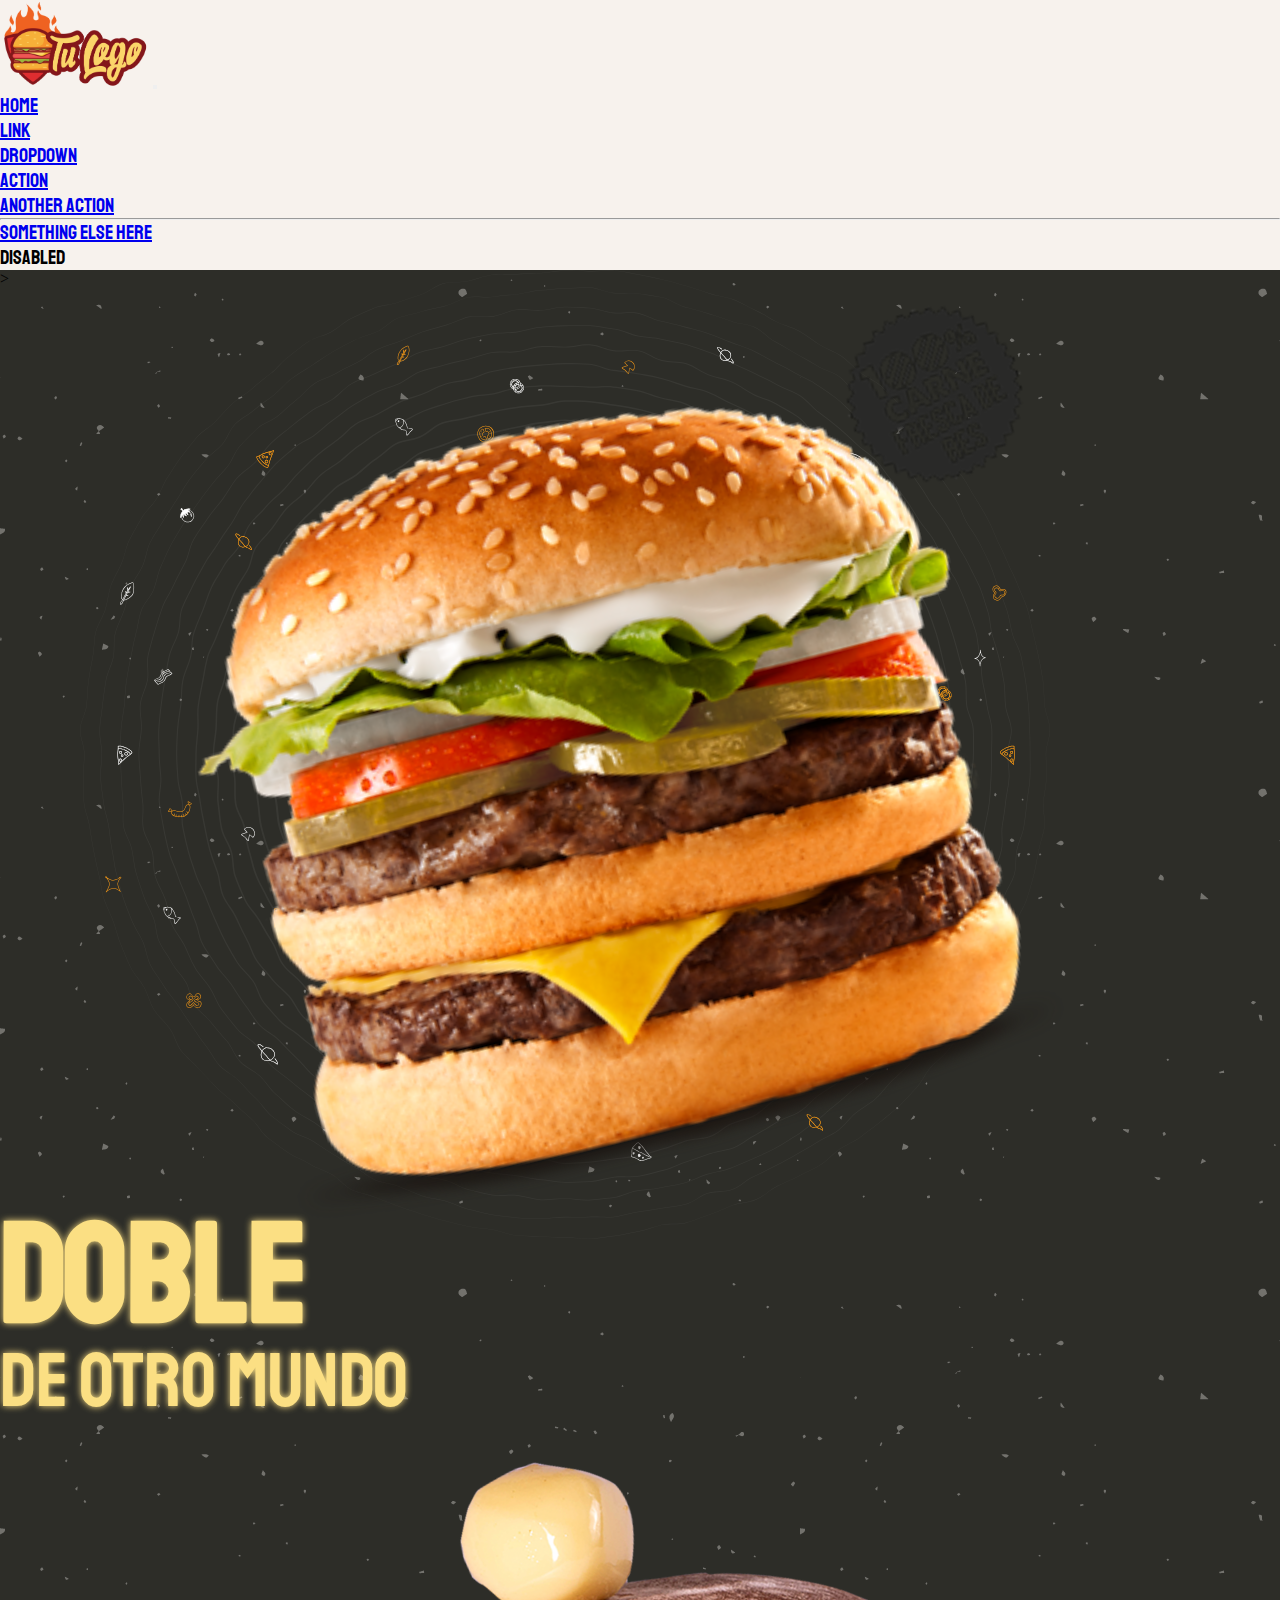
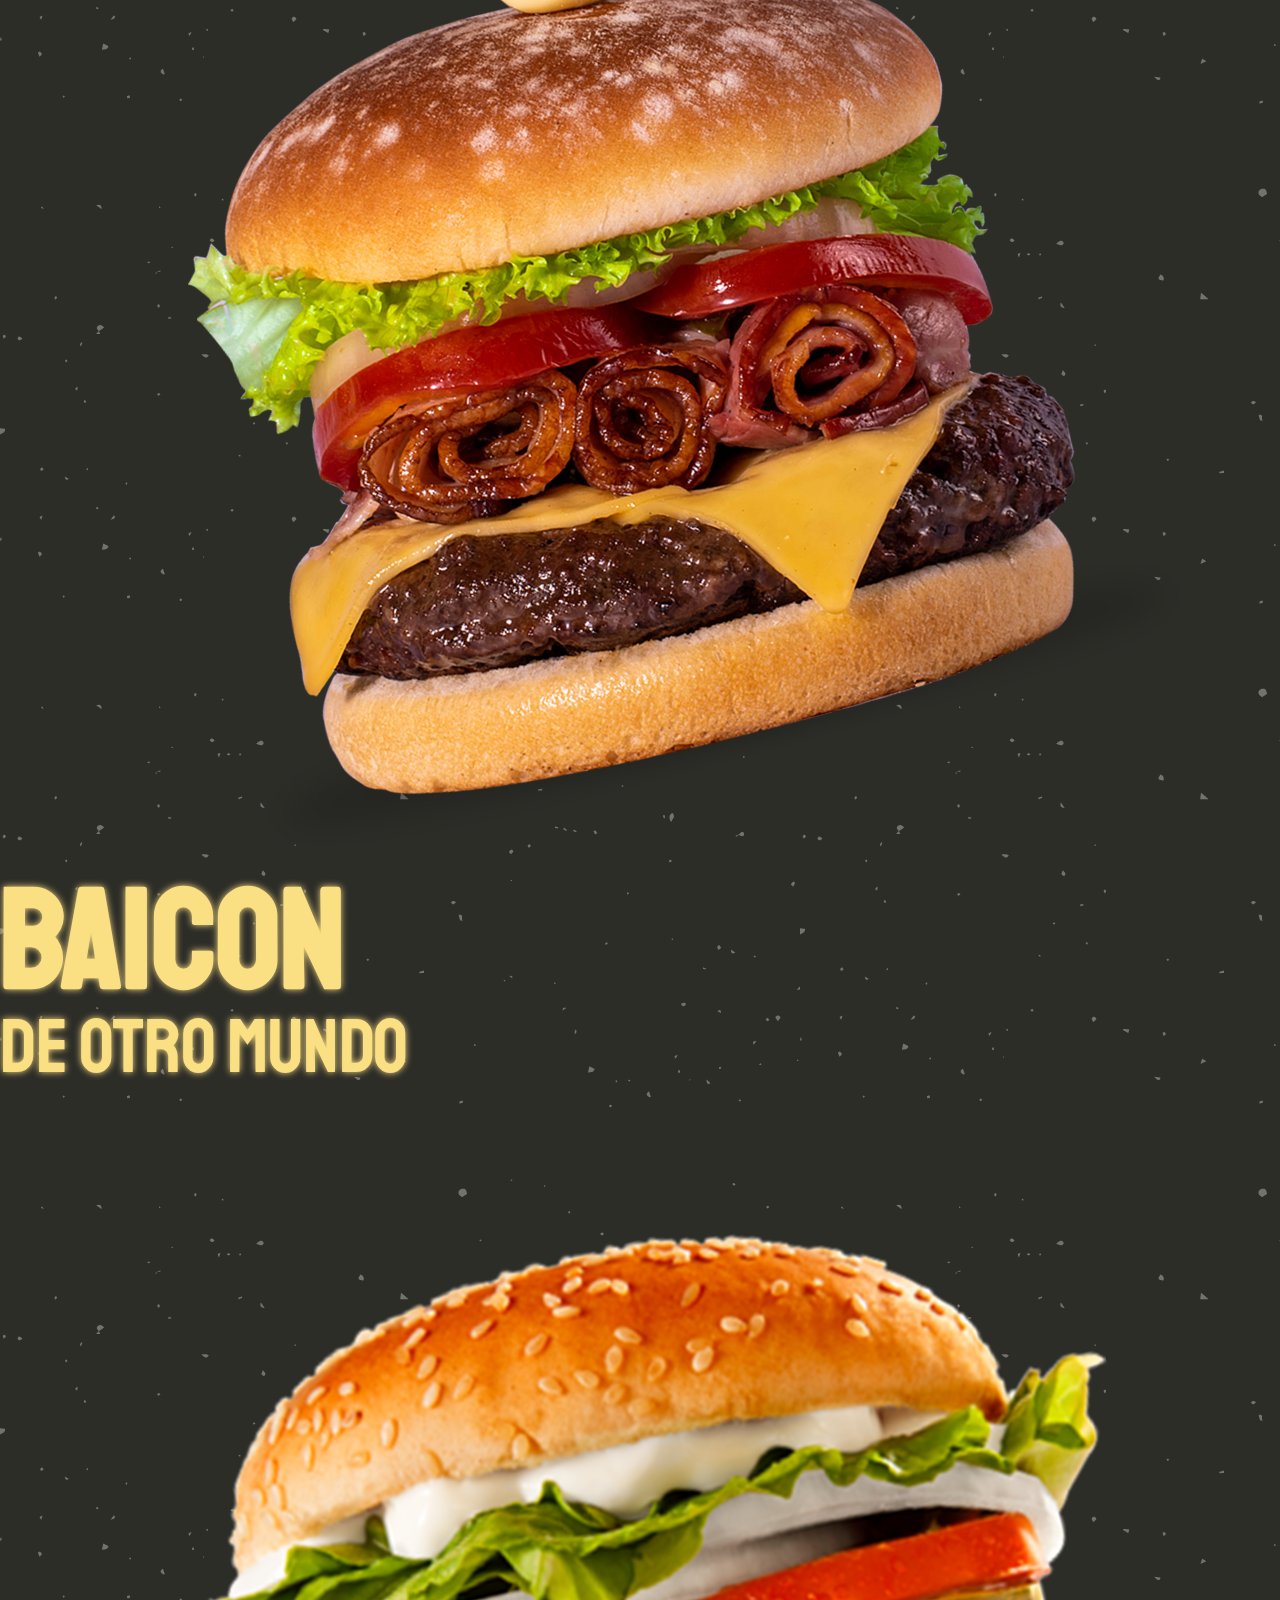
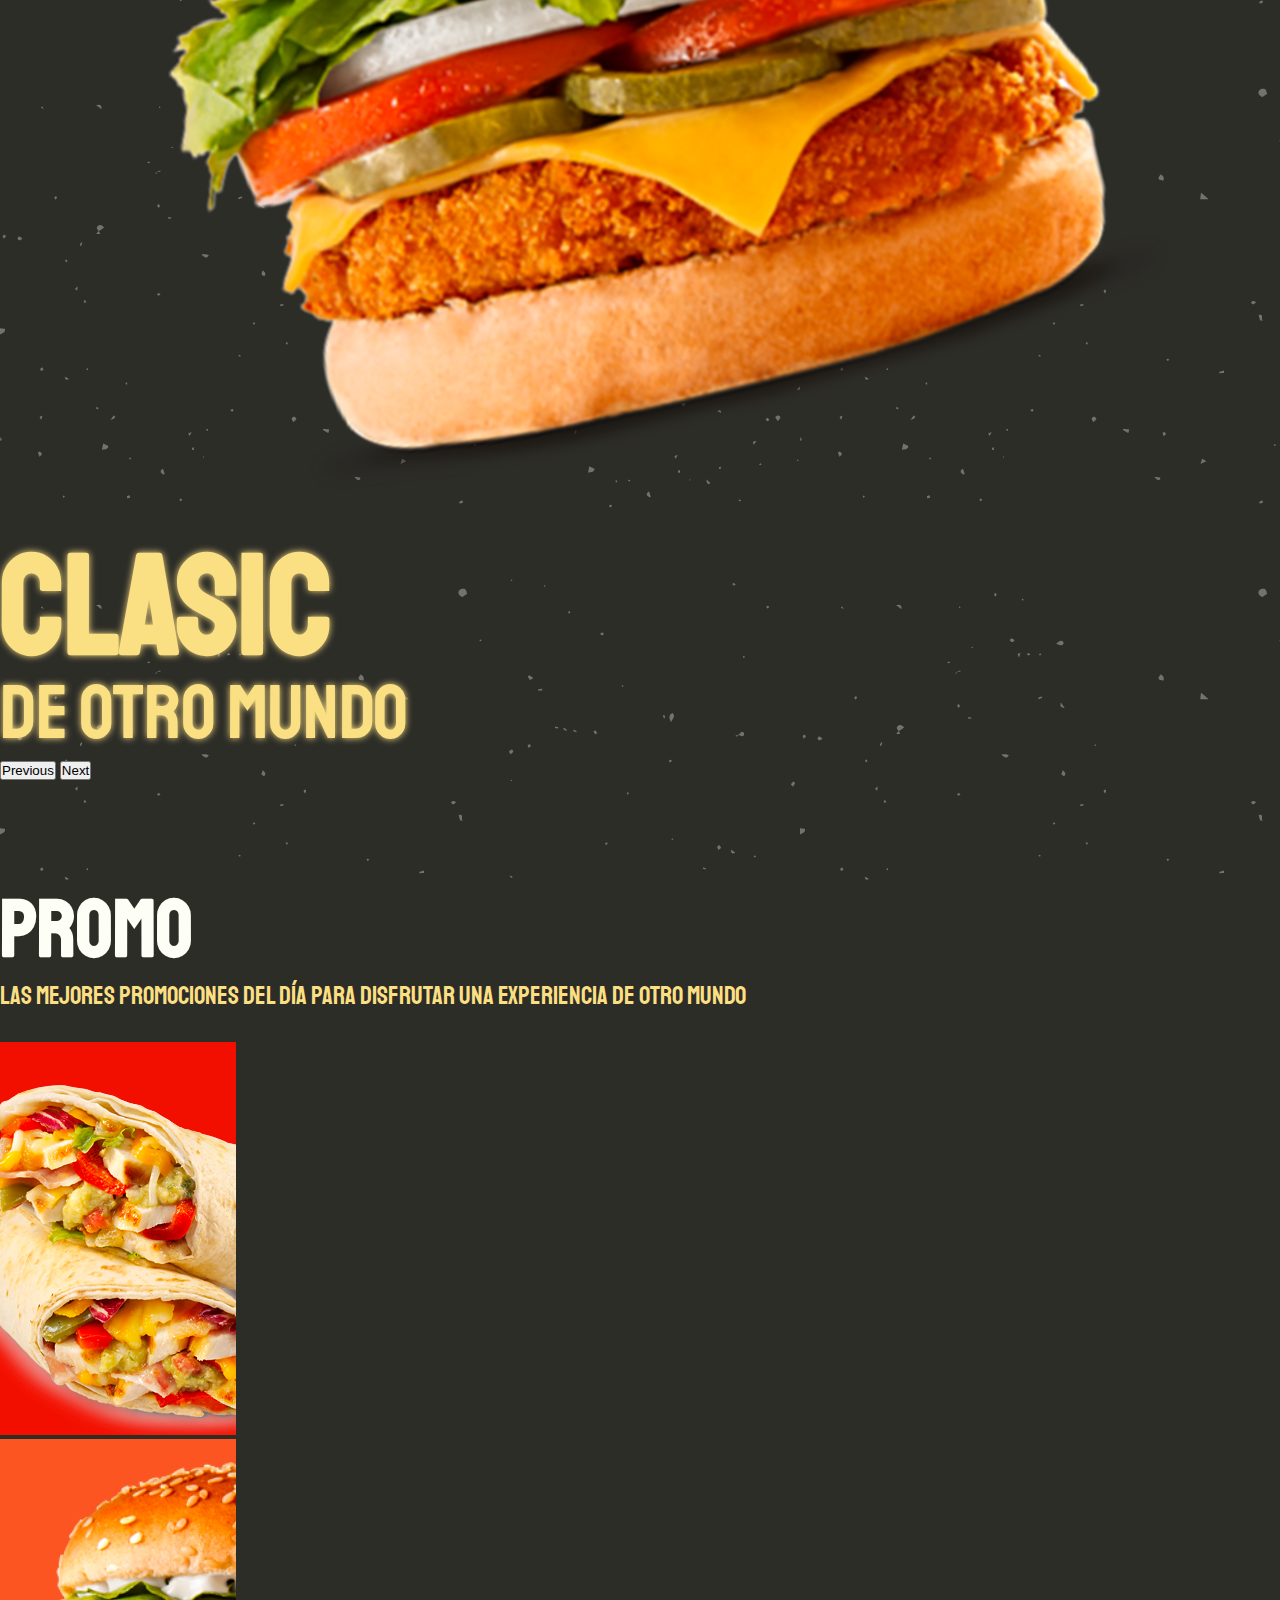
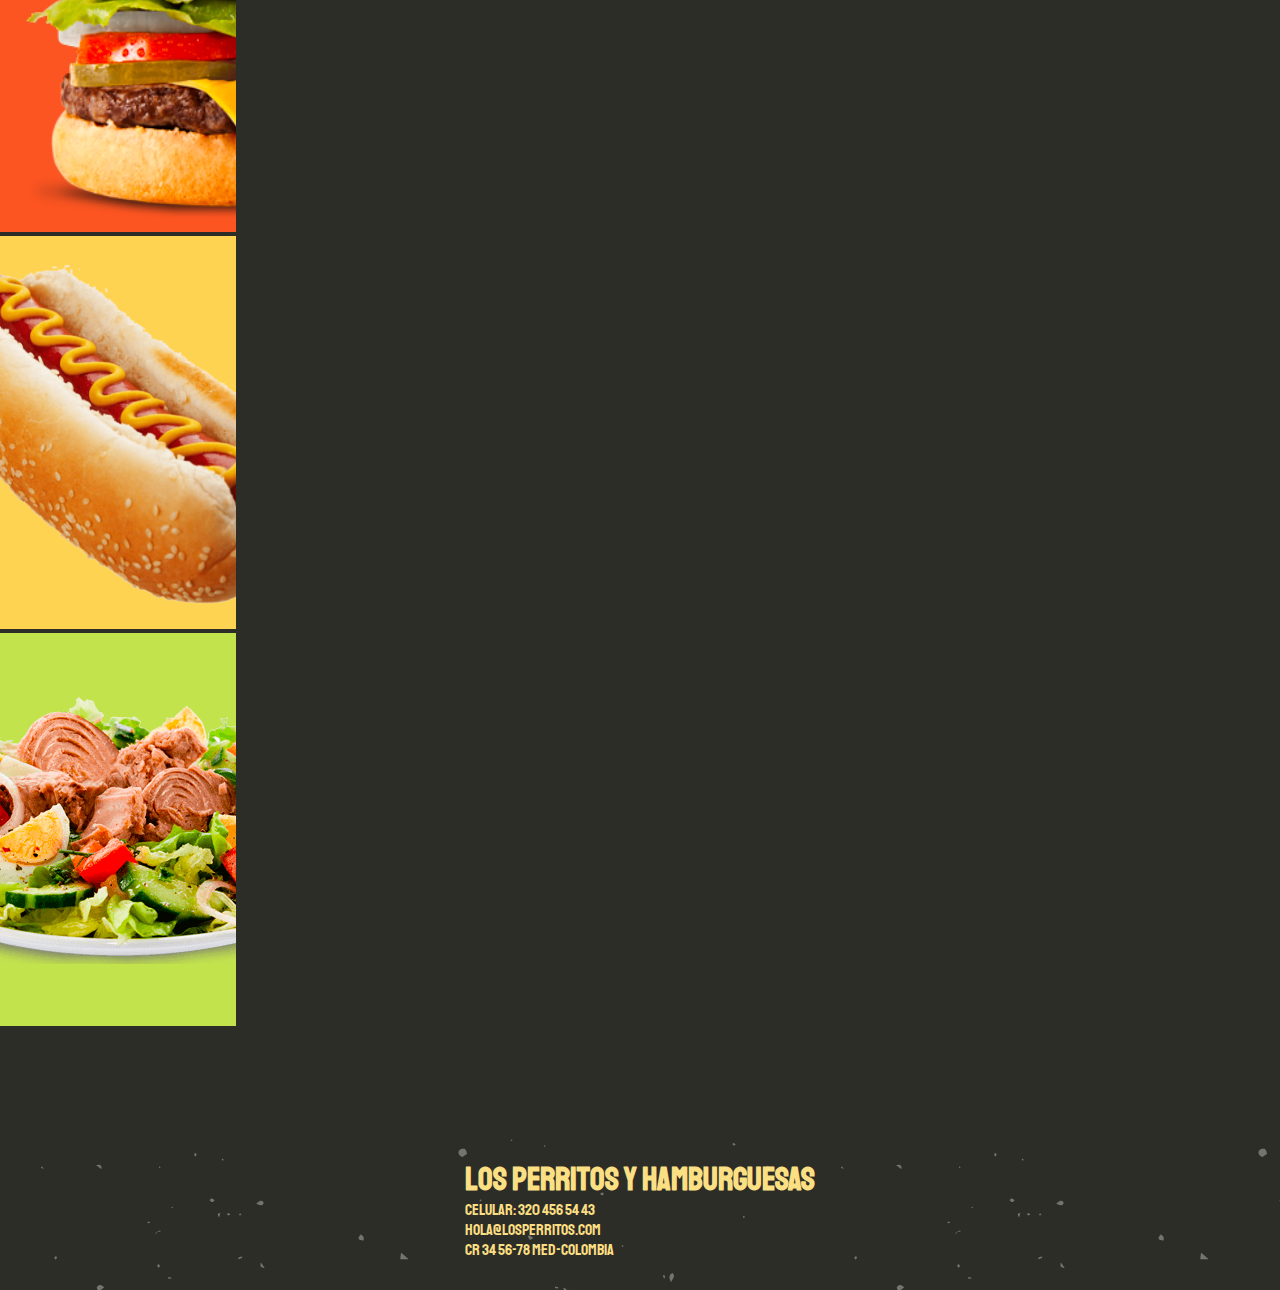
<file: index.html>
<!DOCTYPE html>
<html lang="en">

<head>
    <meta charset="UTF-8">
    <meta http-equiv="X-UA-Compatible" content="IE=edge">
    <meta name="viewport" content="width=device-width, initial-scale=1.0">
    <link href="https://cdn.jsdelivr.net/npm/bootstrap@5.1.3/dist/css/bootstrap.min.css" rel="stylesheet" integrity="sha384-1BmE4kWBq78iYhFldvKuhfTAU6auU8tT94WrHftjDbrCEXSU1oBoqyl2QvZ6jIW3" crossorigin="anonymous">
    <script src="https://cdn.jsdelivr.net/npm/bootstrap@5.1.3/dist/js/bootstrap.bundle.min.js" integrity="sha384-ka7Sk0Gln4gmtz2MlQnikT1wXgYsOg+OMhuP+IlRH9sENBO0LRn5q+8nbTov4+1p" crossorigin="anonymous"></script>
    <link rel="stylesheet" href="css/style.css">


    <title>Los perritos Boostrap</title>
</head>

<body>
    <header id="header">
        <div class="container">
            <nav class="navbar navbar-expand-lg navbar-light bg-light">
                <div class="container-fluid">
                    <a class="navbar-brand" href="#"><img src="img/logo.png" alt="logo"></a>
                    <button class="navbar-toggler" type="button" data-bs-toggle="collapse" data-bs-target="#navbarSupportedContent" aria-controls="navbarSupportedContent" aria-expanded="false" aria-label="Toggle navigation">
                    <span class="navbar-toggler-icon"></span>
                  </button>
                    <div class="collapse navbar-collapse" id="navbarSupportedContent">
                        <ul class="navbar-nav me-auto mb-2 mb-lg-0">
                            <li class="nav-item">
                                <a class="nav-link active" aria-current="page" href="#">Home</a>
                            </li>
                            <li class="nav-item">
                                <a class="nav-link" href="#">Link</a>
                            </li>
                            <li class="nav-item dropdown">
                                <a class="nav-link dropdown-toggle" href="#" id="navbarDropdown" role="button" data-bs-toggle="dropdown" aria-expanded="false">
                          Dropdown
                        </a>
                                <ul class="dropdown-menu" aria-labelledby="navbarDropdown">
                                    <li><a class="dropdown-item" href="#">Action</a></li>
                                    <li><a class="dropdown-item" href="#">Another action</a></li>
                                    <li>
                                        <hr class="dropdown-divider">
                                    </li>
                                    <li><a class="dropdown-item" href="#">Something else here</a></li>
                                </ul>
                            </li>
                            <li class="nav-item">
                                <a class="nav-link disabled">Disabled</a>
                            </li>
                        </ul>

                    </div>
                </div>
            </nav>
        </div>
    </header>

    <section id="rotador">
        <img id="rota" src="img/textura3.svg" alt="">
        <div class="container cont-imagenes">
            <div id="carouselExampleControls" class="carousel slide" data-bs-ride="carousel">>
                <div class="carousel-inner">
                    <div class="carousel-item active">
                        <div class="row align-items-center ">
                            <div class="col-12 col-sm-8 col-sm-8 col-md-6 cont-imagen">
                                <img src="img/hambur.png" alt="">
                            </div>
                            <div class="col-12 col-sm-4 col-sm-4 col-md-6 ">
                                <h2 class="titulo">DOBLE</h2>
                                <p class="subtitulo">De otro mundo</p>
                            </div>
                        </div>
                    </div>

                    <div class="carousel-item">
                        <div class="row align-items-center">
                            <div class="col-12 col-sm-8 col-sm-8 col-md-6 cont-imagen">
                                <img src="img/hambur2.png" alt="">
                            </div>
                            <div class="col-12 col-sm-4 col-sm-4 col-md-6 ">
                                <h2 class="titulo">BAICON</h2>
                                <p class="subtitulo">De otro mundo</p>
                            </div>
                        </div>
                    </div>

                    <div class="carousel-item">
                        <div class="row align-items-center">
                            <div class="col-12 col-sm-8 col-sm-8 col-md-6 cont-imagen">
                                <img src="img/hambur3.png" alt="">
                            </div>
                            <div class="col-12 col-sm-4 col-sm-4 col-md-6 ">
                                <h2 class="titulo">CLASIC</h2>
                                <p class="subtitulo">De otro mundo</p>
                            </div>
                        </div>
                    </div>

                </div>
                <button class="carousel-control-prev" type="button" data-bs-target="#carouselExampleControls" data-bs-slide="prev">
                    <span class="carousel-control-prev-icon" aria-hidden="true"></span>
                    <span class="visually-hidden">Previous</span>
                  </button>
                <button class="carousel-control-next" type="button" data-bs-target="#carouselExampleControls" data-bs-slide="next">
                    <span class="carousel-control-next-icon" aria-hidden="true"></span>
                    <span class="visually-hidden">Next</span>
                  </button>
            </div>
        </div>

    </section>

    <main id="main">
        <section class="promo container">
            <div class="row">
                <div class="col">
                    <h2>Promo</h2>
                    <p>Las mejores promociones del día para disfrutar una experiencia de otro mundo</p>
                </div>
            </div>

            <div class="row gx-4  justify-content-center">
                <div class="cont-img">
                    <div class="row gy-5">
                        <div class="col-6 col-sm-6 col-sm-6 col-md-3 ">
                            <img class="img-fluid" src="img/wrap.png" alt="">
                        </div>
                        <div class="col-6 col-sm-6 col-sm-6 col-md-3 ">
                            <img class="img-fluid" src="img/hamburguesa.png" alt="">
                        </div>
                        <div class="col-6 col-sm-6 col-sm-6 col-md-3 ">
                            <img class="img-fluid" src="img/perrito.png" alt="">
                        </div>
                        <div class="col-6 col-sm-6 col-sm-6 col-md-3 ">
                            <img class="img-fluid" src="img/ensalada.png" alt="">
                        </div>
                    </div>
                </div>
            </div>

        </section>

    </main>
    <footer id="footer">
        <div class="container">
            <h1>Los perritos Y HAMBURGUESAS</h1>
            <ul>
                <li>Celular: 320 456 54 43</li>
                <li>hola@losperritos.com</li>
                <li>Cr 34 56-78 Med-Colombia</li>
            </ul>
        </div>
    </footer>
</body>

</html>
</file>
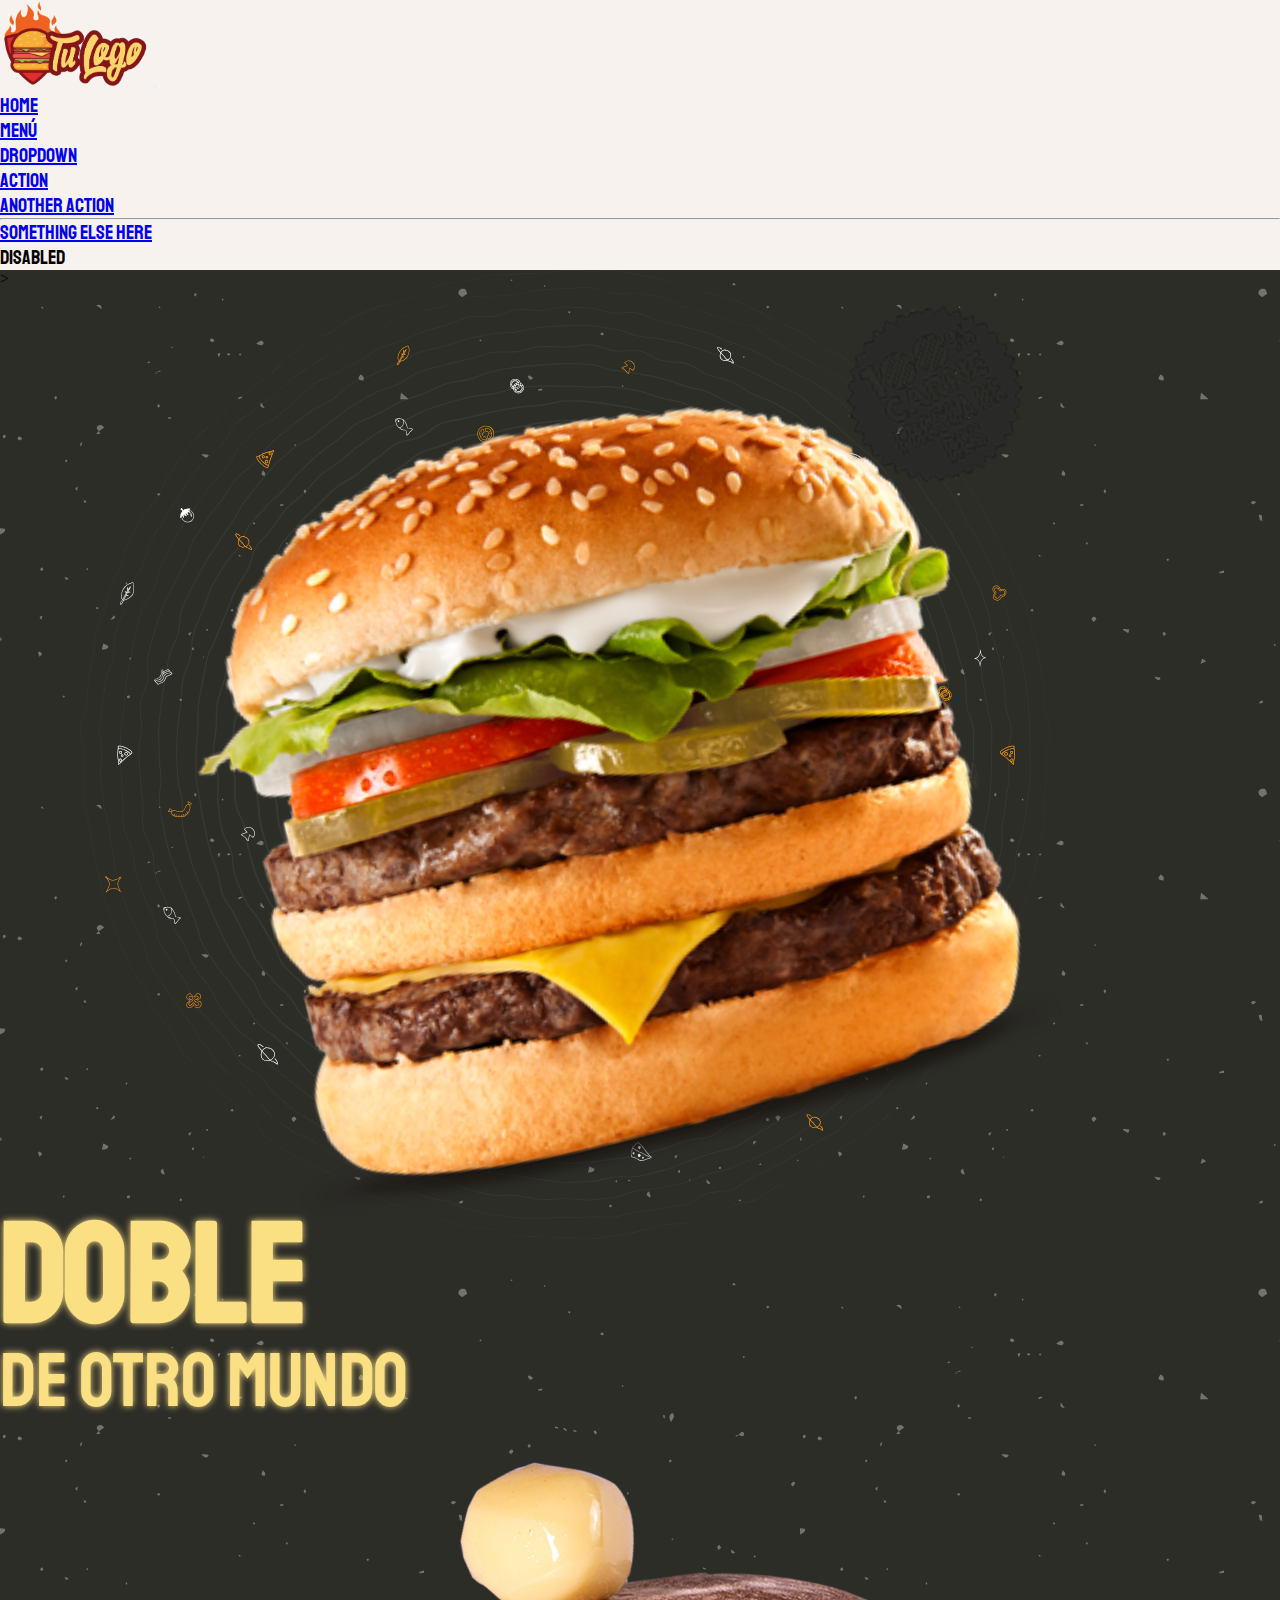
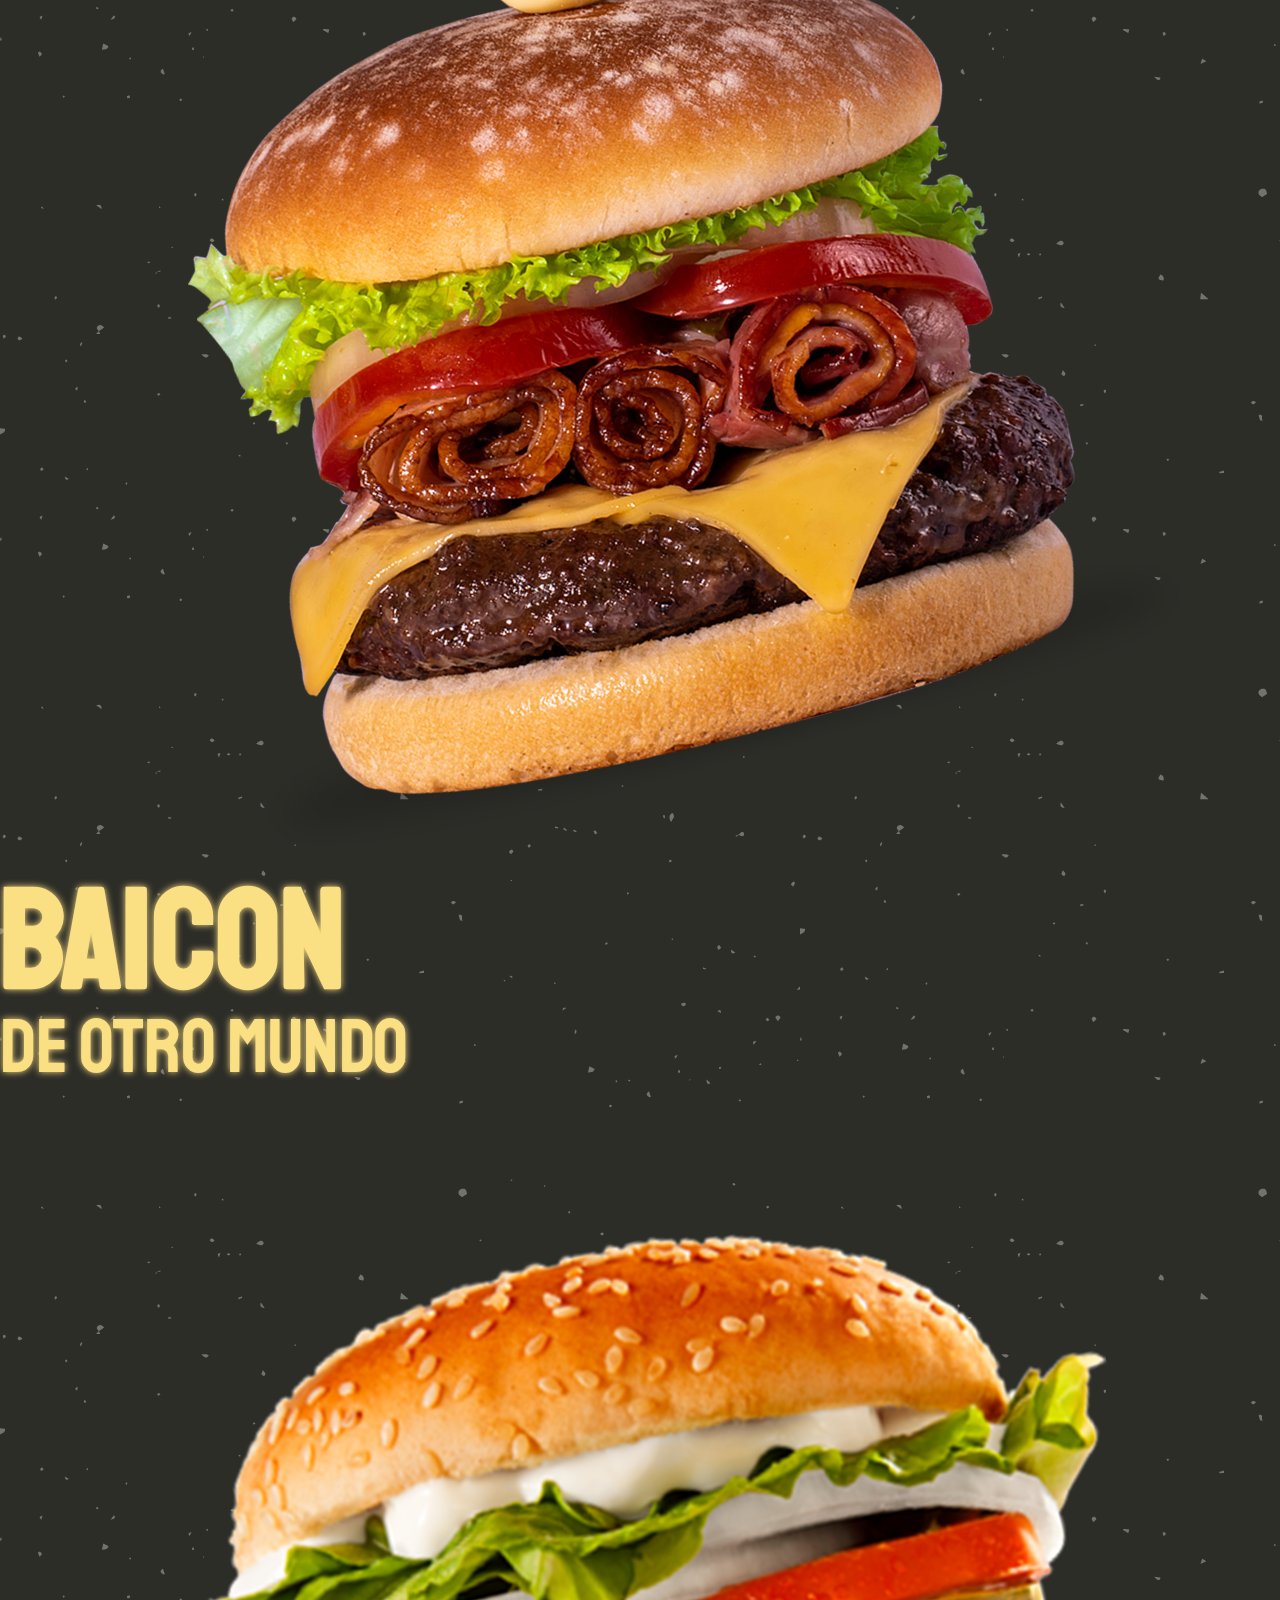
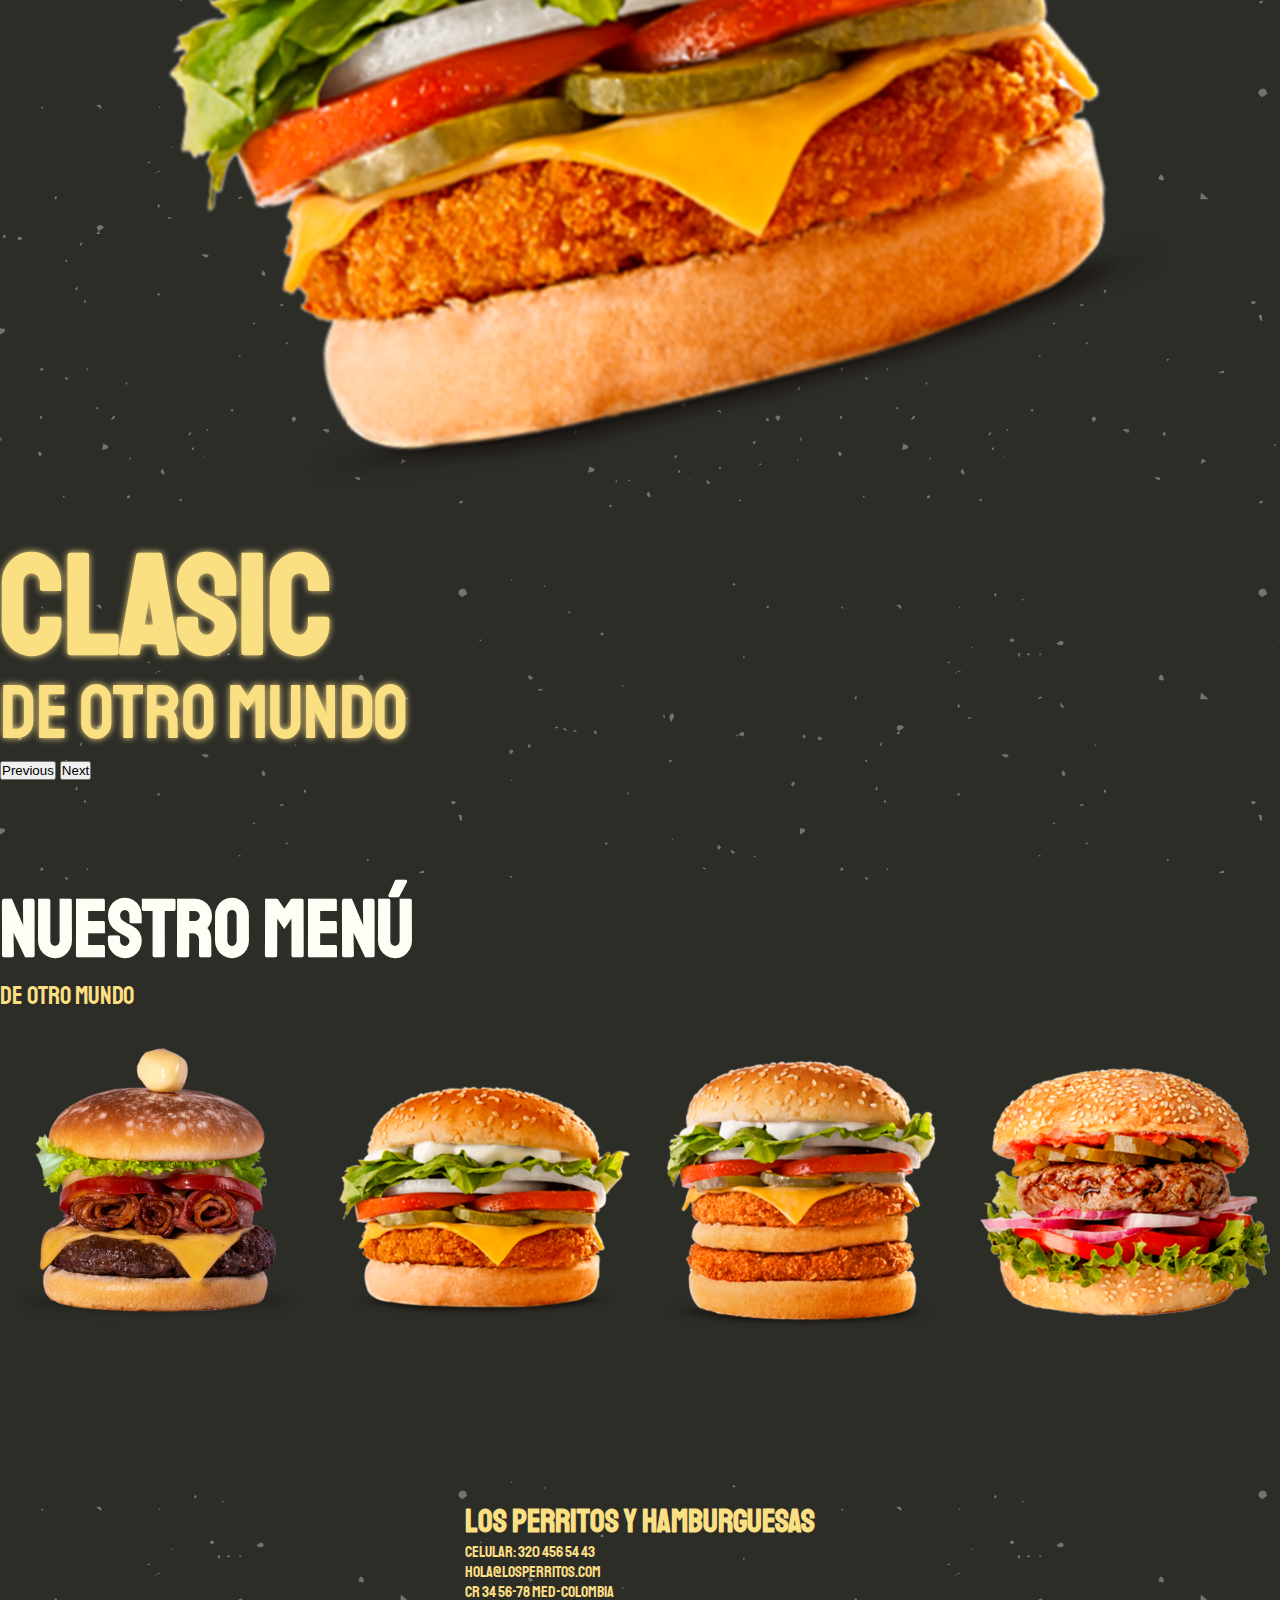
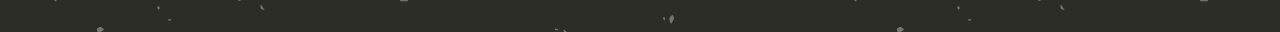
<file: menu.html>
<!DOCTYPE html>
<html lang="en">

<head>
    <meta charset="UTF-8">
    <meta http-equiv="X-UA-Compatible" content="IE=edge">
    <meta name="viewport" content="width=device-width, initial-scale=1.0">
    <link href="https://cdn.jsdelivr.net/npm/bootstrap@5.1.3/dist/css/bootstrap.min.css" rel="stylesheet" integrity="sha384-1BmE4kWBq78iYhFldvKuhfTAU6auU8tT94WrHftjDbrCEXSU1oBoqyl2QvZ6jIW3" crossorigin="anonymous">
    <script src="https://cdn.jsdelivr.net/npm/bootstrap@5.1.3/dist/js/bootstrap.bundle.min.js" integrity="sha384-ka7Sk0Gln4gmtz2MlQnikT1wXgYsOg+OMhuP+IlRH9sENBO0LRn5q+8nbTov4+1p" crossorigin="anonymous"></script>
    <link rel="stylesheet" href="css/style.css">


    <title>Nuestro menu</title>
</head>

<body>
    <header id="header">
        <div class="container">
            <nav class="navbar navbar-expand-lg navbar-light bg-light">
                <div class="container-fluid">
                    <a class="navbar-brand" href="#"><img src="img/logo.png" alt="logo"></a>
                    <button class="navbar-toggler" type="button" data-bs-toggle="collapse" data-bs-target="#navbarSupportedContent" aria-controls="navbarSupportedContent" aria-expanded="false" aria-label="Toggle navigation">
                    <span class="navbar-toggler-icon"></span>
                  </button>
                    <div class="collapse navbar-collapse" id="navbarSupportedContent">
                        <ul class="navbar-nav me-auto mb-2 mb-lg-0">
                            <li class="nav-item">
                                <a class="nav-link active" aria-current="page" href="index.html">Home</a>
                            </li>
                            <li class="nav-item">
                                <a class="nav-link" href="#">MENÚ</a>
                            </li>
                            <li class="nav-item dropdown">
                                <a class="nav-link dropdown-toggle" href="#" id="navbarDropdown" role="button" data-bs-toggle="dropdown" aria-expanded="false">
                          Dropdown
                        </a>
                                <ul class="dropdown-menu" aria-labelledby="navbarDropdown">
                                    <li><a class="dropdown-item" href="#">Action</a></li>
                                    <li><a class="dropdown-item" href="#">Another action</a></li>
                                    <li>
                                        <hr class="dropdown-divider">
                                    </li>
                                    <li><a class="dropdown-item" href="#">Something else here</a></li>
                                </ul>
                            </li>
                            <li class="nav-item">
                                <a class="nav-link disabled">Disabled</a>
                            </li>
                        </ul>

                    </div>
                </div>
            </nav>
        </div>
    </header>

    <section id="rotador">
        <img id="rota" src="img/textura3.svg" alt="">
        <div class="container cont-imagenes">
            <div id="carouselExampleControls" class="carousel slide" data-bs-ride="carousel">>
                <div class="carousel-inner">
                    <div class="carousel-item active">
                        <div class="row align-items-center ">
                            <div class="col-12 col-sm-8 col-sm-8 col-md-6 cont-imagen">
                                <img src="img/hambur.png" alt="">
                            </div>
                            <div class="col-12 col-sm-4 col-sm-4 col-md-6 ">
                                <h2 class="titulo">DOBLE</h2>
                                <p class="subtitulo">De otro mundo</p>
                            </div>
                        </div>
                    </div>

                    <div class="carousel-item">
                        <div class="row align-items-center">
                            <div class="col-12 col-sm-8 col-sm-8 col-md-6 cont-imagen">
                                <img src="img/hambur2.png" alt="">
                            </div>
                            <div class="col-12 col-sm-4 col-sm-4 col-md-6 ">
                                <h2 class="titulo">BAICON</h2>
                                <p class="subtitulo">De otro mundo</p>
                            </div>
                        </div>
                    </div>

                    <div class="carousel-item">
                        <div class="row align-items-center">
                            <div class="col-12 col-sm-8 col-sm-8 col-md-6 cont-imagen">
                                <img src="img/hambur3.png" alt="">
                            </div>
                            <div class="col-12 col-sm-4 col-sm-4 col-md-6 ">
                                <h2 class="titulo">CLASIC</h2>
                                <p class="subtitulo">De otro mundo</p>
                            </div>
                        </div>
                    </div>

                </div>
                <button class="carousel-control-prev" type="button" data-bs-target="#carouselExampleControls" data-bs-slide="prev">
                    <span class="carousel-control-prev-icon" aria-hidden="true"></span>
                    <span class="visually-hidden">Previous</span>
                  </button>
                <button class="carousel-control-next" type="button" data-bs-target="#carouselExampleControls" data-bs-slide="next">
                    <span class="carousel-control-next-icon" aria-hidden="true"></span>
                    <span class="visually-hidden">Next</span>
                  </button>
            </div>
        </div>

    </section>

    <main id="main">

        <div class="container">
            <div>
                <h2>Nuestro Menú</h2>
                <p>De otro mundo</p>
            </div>
            <div class="menu">
                <img class="img-thumbnail" src="img/hambur2.png" alt="...">
                <img class="img-thumbnail" src="img/hambur3.png" alt="...">
                <img class="img-thumbnail" src="img/hambur4.png" alt="...">
                <img class="img-thumbnail" src="img/hambur5.png" alt="...">
            </div>
        </div>
    </main>

    <footer id="footer">
        <div class="container">
            <h1>Los perritos Y HAMBURGUESAS</h1>
            <ul>
                <li>Celular: 320 456 54 43</li>
                <li>hola@losperritos.com</li>
                <li>Cr 34 56-78 Med-Colombia</li>
            </ul>
        </div>
    </footer>
</body>

</html>
</file>
<file: css/style.css>
@import url('https://fonts.googleapis.com/css2?family=Rowdies:wght@300;400;700&family=Staatliches&display=swap');
* {
    margin: 0px;
    padding: 0px;
    box-sizing: border-box;
}


/* Comienza el header */

#header {
    background: #f7f2ed;
}

.navbar {
    background: #f7f2ed !important;
    font-family: 'Staatliches';
    font-size: 20px;
}

#header img {
    width: 150px;
}

#rotador {
    background: #2D2D28;
    padding-bottom: 100px;
    background-image: url("../img/textura2.png");
    overflow: hidden;
}

.cont-imagenes img {
    width: 80%;
    transform: rotate(346deg);
}

#rotador .titulo {
    font-size: 6vw;
    color: #fbdf83;
    text-shadow: 0px 0px 7px #fbdf83;
    font-family: 'Staatliches';
}

#rotador .subtitulo {
    font-size: 2vw;
    color: #fbdf83;
    text-shadow: 0px 0px 7px #fbdf83;
    font-family: 'Staatliches';
    margin-top: -30px;
}


/* Animacion de la imagen */

@-moz-keyframes spin {
    100% {
        -moz-transform: rotate(360deg);
    }
}

@-webkit-keyframes spin {
    100% {
        -webkit-transform: rotate(360deg);
    }
}

@keyframes spin {
    100% {
        -webkit-transform: rotate(360deg);
        transform: rotate(360deg);
    }
}

#rota {
    width: 970px;
    animation: spin 175s linear infinite;
    position: absolute;
    right: 230px;
    animation: spin 175s linear infinite;
}


/* fin Animacion de la imagen */

.cont-imagen {
    display: flex;
    justify-content: center;
    align-items: center;
}

#main {
    background: #2D2D28;
    color: white;
    padding-bottom: 100px
}

#main h2 {
    font-family: 'Staatliches';
    font-size: 80px;
    color: #fdfef5;
    display: inline-block;
}

#main p {
    font-family: 'Staatliches';
    font-size: 25px;
    color: #fbdf83;
    margin-bottom: 30px;
}

.cont-row {
    display: flex;
    align-items: center;
}

.cont-img {
    width: auto;
}

.cont-img img {
    object-fit: cover;
}

#footer {
    background: #2D2D28;
    color: #fbdf83;
    background-image: url("../img/textura2.png");
    display: flex;
    justify-content: center;
    font-family: 'Staatliches';
    list-style: none;
    padding: 30px;
}

ul {
    list-style: none;
}

.menu {
    display: flex;
    justify-content: space-around;
    flex-direction: row;
    flex-wrap: wrap;
}

.menu img {
    width: 300px;
    margin-bottom: 30px;
}


/* este es el responsive */

@media screen and (max-width: 1300px) {
    #rotador .titulo {
        font-size: 11vw;
        color: #fbdf83;
        text-shadow: 0px 0px 7px #fbdf83;
        font-family: 'Staatliches';
    }
    #rotador .subtitulo {
        font-size: 6vw;
        color: #fbdf83;
        text-shadow: 0px 0px 7px #fbdf83;
        font-family: 'Staatliches';
        margin-top: -30px;
    }
}

@media screen and (max-width: 460px) {
    #rotador .titulo {
        font-size: 21vw;
        color: #fbdf83;
        text-shadow: 0px 0px 7px #fbdf83;
        font-family: 'Staatliches';
    }
    #rotador .subtitulo {
        font-size: 9vw;
        color: #fbdf83;
        text-shadow: 0px 0px 7px #fbdf83;
        font-family: 'Staatliches';
        margin-top: -30px;
    }
    .menu img {
        width: 200px;
    }
}
</file>
